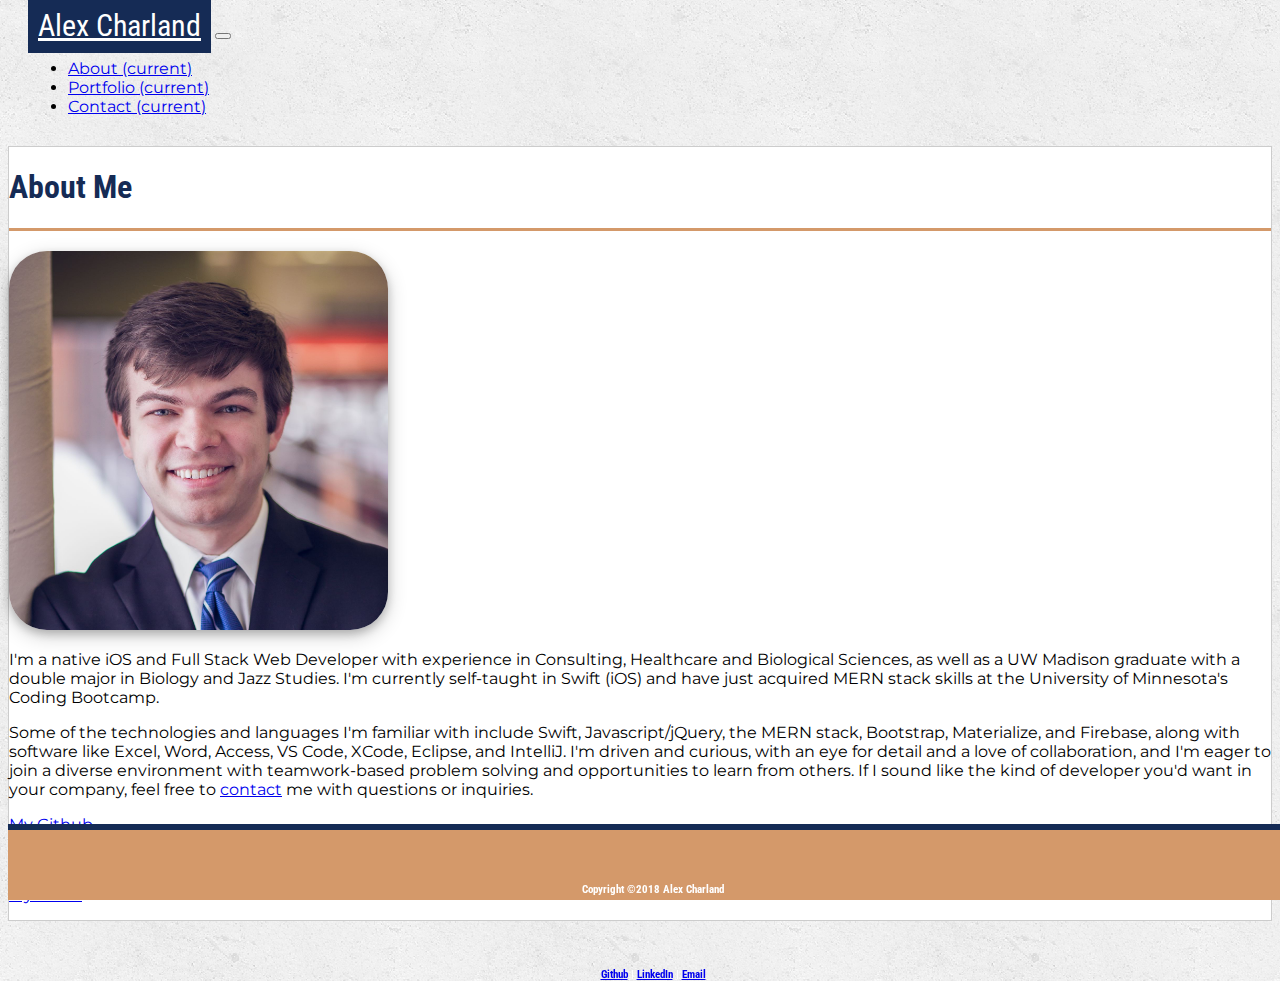
<file: index.html>
<!DOCTYPE html>
<html>
<head>
    <meta charset="utf-8" />
    <meta http-equiv="X-UA-Compatible" content="IE=edge">
    <title>About Me</title>
    <meta name="viewport" content="width=device-width, initial-scale=1">
    <link rel="stylesheet" href="https://stackpath.bootstrapcdn.com/bootstrap/4.1.3/css/bootstrap.min.css" integrity="sha384-MCw98/SFnGE8fJT3GXwEOngsV7Zt27NXFoaoApmYm81iuXoPkFOJwJ8ERdknLPMO"
        crossorigin="anonymous">
    <link href="https://fonts.googleapis.com/css?family=Montserrat|Roboto+Condensed:700i" rel="stylesheet">
    <link rel="stylesheet" href="assets/style/style.css">

</head>
<body>
    <div class="scrollable-content">
        <nav class="navbar navbar-expand-lg navbar-light bg-light">
            <a class="navbar-brand brand" style="color: #ffffff" href="index.html">Alex Charland</a>
            <button class="navbar-toggler" type="button" data-toggle="collapse" data-target="#navbarSupportedContent"
                aria-controls="navbarSupportedContent" aria-expanded="false" aria-label="Toggle navigation">
                <span class="navbar-toggler-icon"></span>
            </button>
        
            <div class="collapse navbar-collapse" id="navbarSupportedContent">
                <ul class="navbar-nav ml-auto">
                    <li class="nav-item active">
                        <a class="nav-link" href="index.html">About <span class="sr-only">(current)</span></a>
                    </li>
                    <li class="nav-item active">
                        <a class="nav-link" href="portfolio.html">Portfolio <span class="sr-only">(current)</span></a>
                    </li>
                    <li class="nav-item active">
                        <a class="nav-link" href="contact.html">Contact <span class="sr-only">(current)</span></a>
                    </li>
        
                </ul>
            </div>
        </nav>
        
        <div class="container">
            <div class="row">
                <div class="col-md-1"></div>
                <div class="col-md-10 main-content">
                    <div class="row">
                        <div class="col-md-1"></div>
                        <div class="col-md-10 page-title">
                            <h1>About Me</h1>
                        </div>
                        <div class="col-md-1"></div>
                    </div>
                    <div class="row">
                        <div class="col-md-1"></div>
                        <div class="col-md-10">
                            <img class="img-fluid float-left headimage" src="assets/images/Headshot 12.11.18 Square.jpg">
                            <p>
                                I'm a native iOS and Full Stack Web Developer with experience in Consulting, Healthcare and Biological Sciences, as well as a UW Madison
                                graduate with a double major in Biology and Jazz Studies. I'm currently self-taught in Swift (iOS) and have just acquired MERN stack
                                skills at the University of Minnesota's Coding Bootcamp. 
                                
                            </p>
                            <p>
                                Some of the technologies and languages I'm familiar with include Swift, Javascript/jQuery, the MERN stack, Bootstrap, Materialize,
                                and Firebase, along with software like Excel, Word, Access, VS Code, XCode, Eclipse, and IntelliJ. I'm driven and curious,
                                with an eye for detail and a love of collaboration, and I'm eager to join a diverse environment with teamwork-based problem
                                solving and opportunities to learn from others. If I sound like the kind
                                of developer you'd want in your company, feel free to <a href="contact.html">contact</a> me with questions or inquiries.

                            </p>
                            
                            <div class="row text-center">
                                <div class="col-md-4">
                                    <p>
                                        <a href="https://github.com/ac3charland">My Github</a>
                                    </p>
                                </div>
                                <div class="col-md-4">
                                    <p>
                                        <a href="https://www.linkedin.com/in/alex-charland-4b94b3170/">My LinkedIn</a>
                                    </p>
                                </div>
                                <div class="col-md-4">
                                    <p>
                                        <a href="mailto:ac3charland@gmail.com">My Email</a>
                                    </p>
                                </div>
                            </div>
                        </div>
                        <div class="col-md-1"></div>
                    </div>
                </div>
                <div class="col-md-1"></div>
            </div>
        </div>
    </div>
    <div class="footer text-center">
        <h6>Copyright ©2018 Alex Charland</h6>
        <h6>
            <a href="https://github.com/ac3charland">Github</a> | 
            <a href="https://www.linkedin.com/in/alex-charland-4b94b3170/">LinkedIn</a> |
            <a href="mailto:ac3charland@gmail.com">Email</a>
        </h6>
    </div>

    <script src="https://code.jquery.com/jquery-3.3.1.slim.min.js" integrity="sha384-q8i/X+965DzO0rT7abK41JStQIAqVgRVzpbzo5smXKp4YfRvH+8abtTE1Pi6jizo"
        crossorigin="anonymous"></script>
    <script src="https://cdnjs.cloudflare.com/ajax/libs/popper.js/1.14.3/umd/popper.min.js" integrity="sha384-ZMP7rVo3mIykV+2+9J3UJ46jBk0WLaUAdn689aCwoqbBJiSnjAK/l8WvCWPIPm49"
        crossorigin="anonymous"></script>
    <script src="https://stackpath.bootstrapcdn.com/bootstrap/4.1.3/js/bootstrap.min.js" integrity="sha384-ChfqqxuZUCnJSK3+MXmPNIyE6ZbWh2IMqE241rYiqJxyMiZ6OW/JmZQ5stwEULTy"
        crossorigin="anonymous"></script>
</body>
</html>
</file>
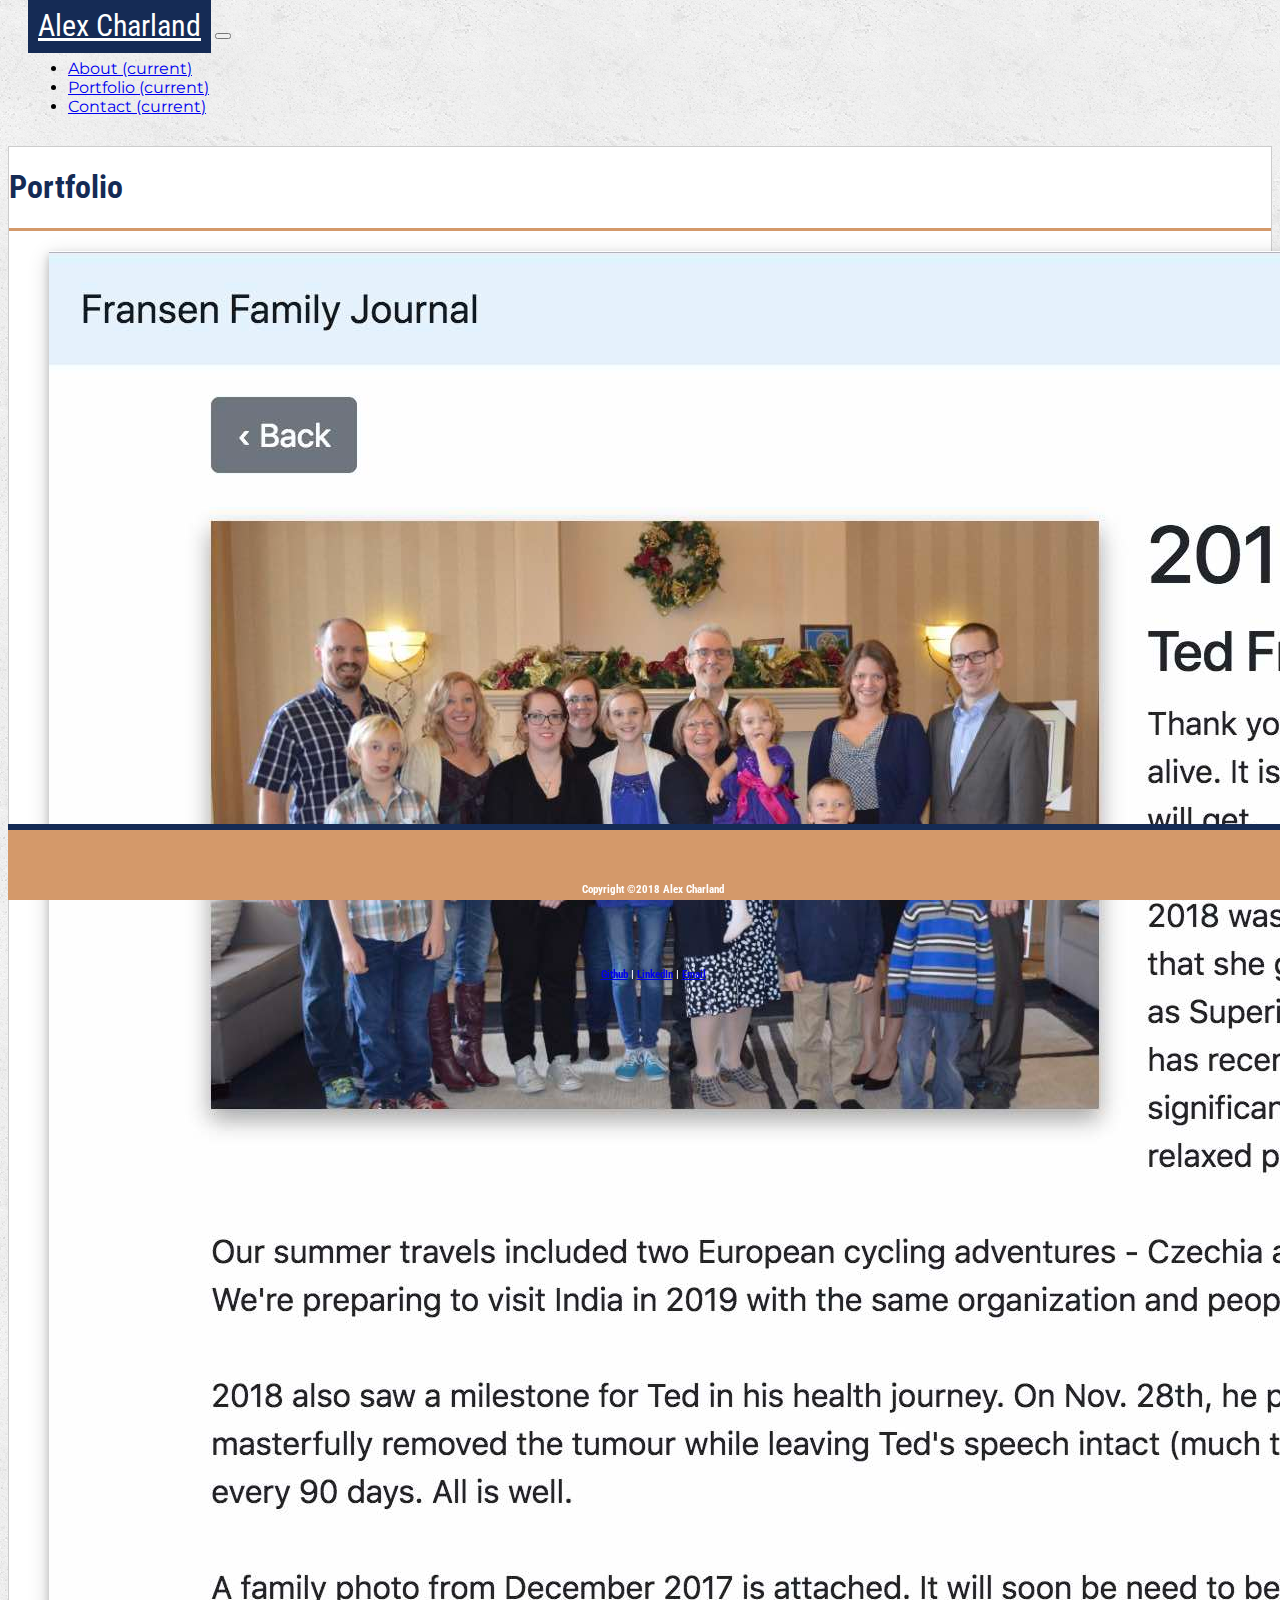
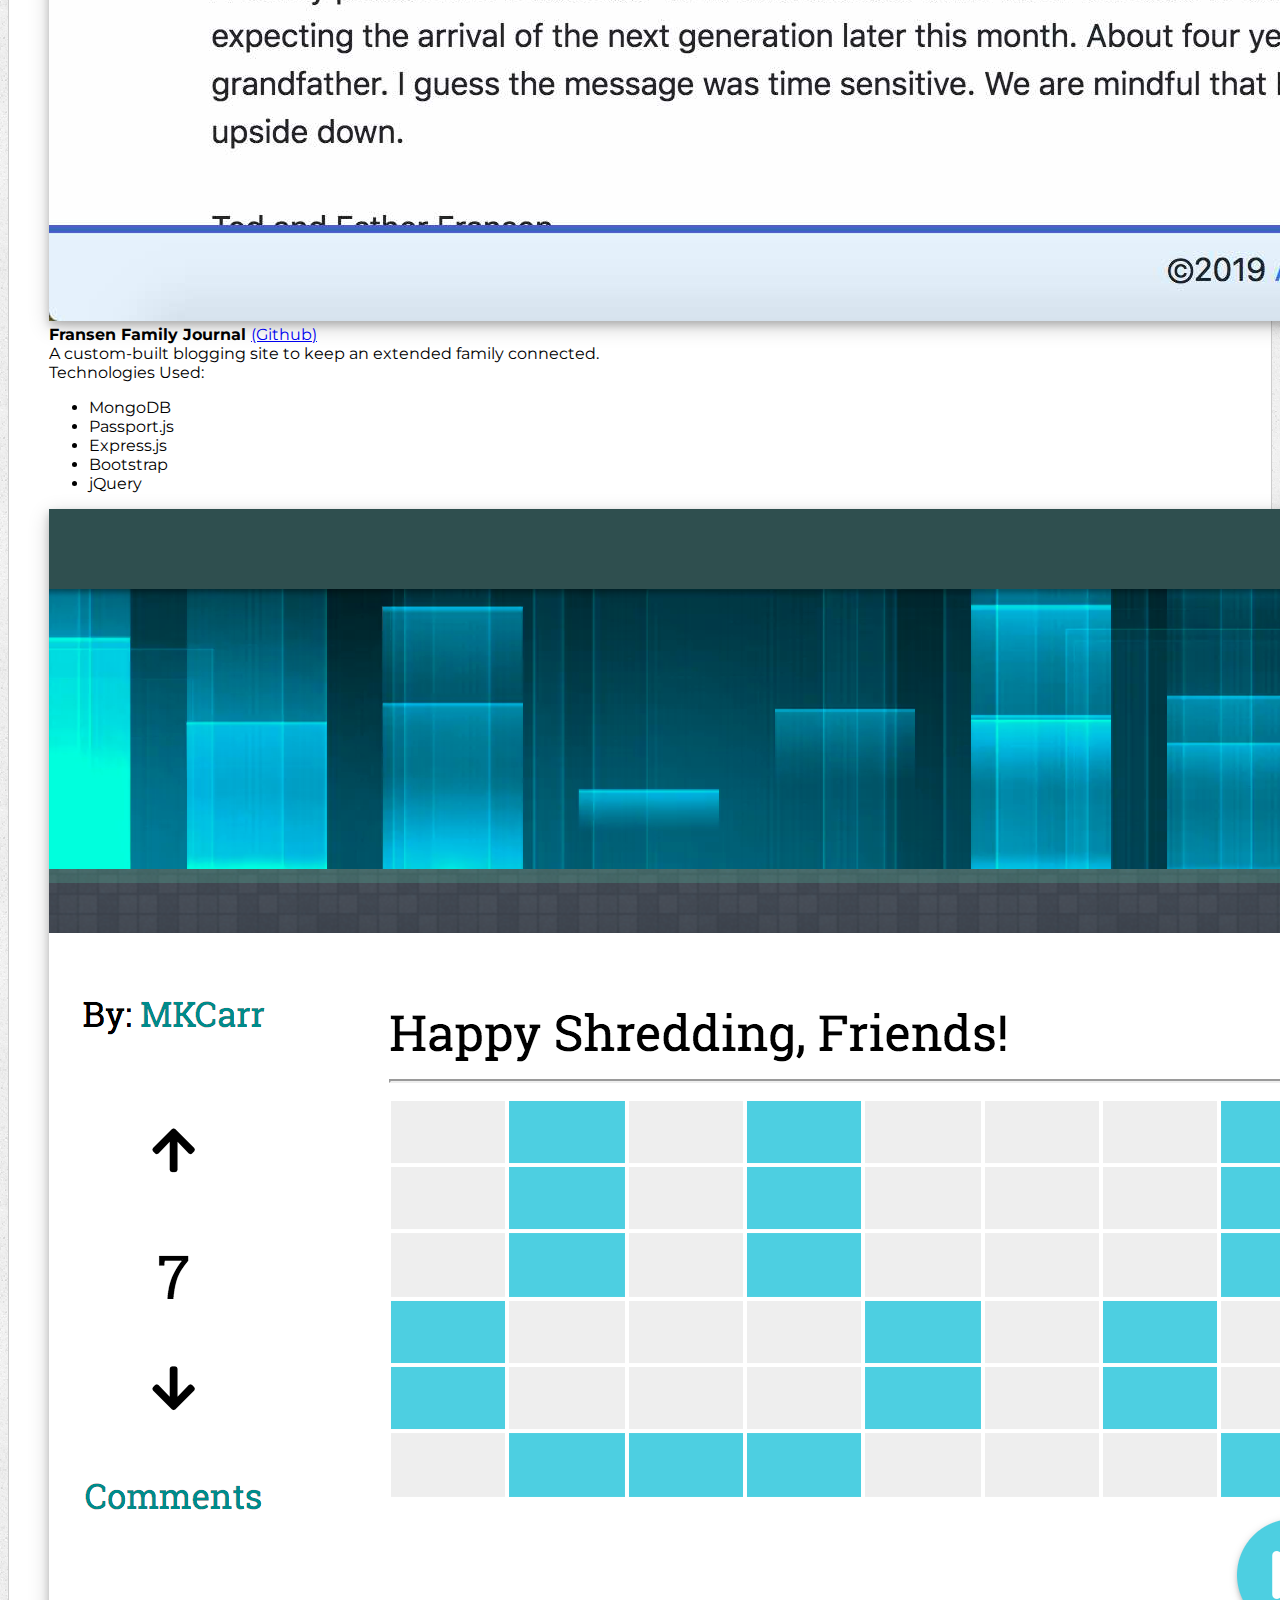
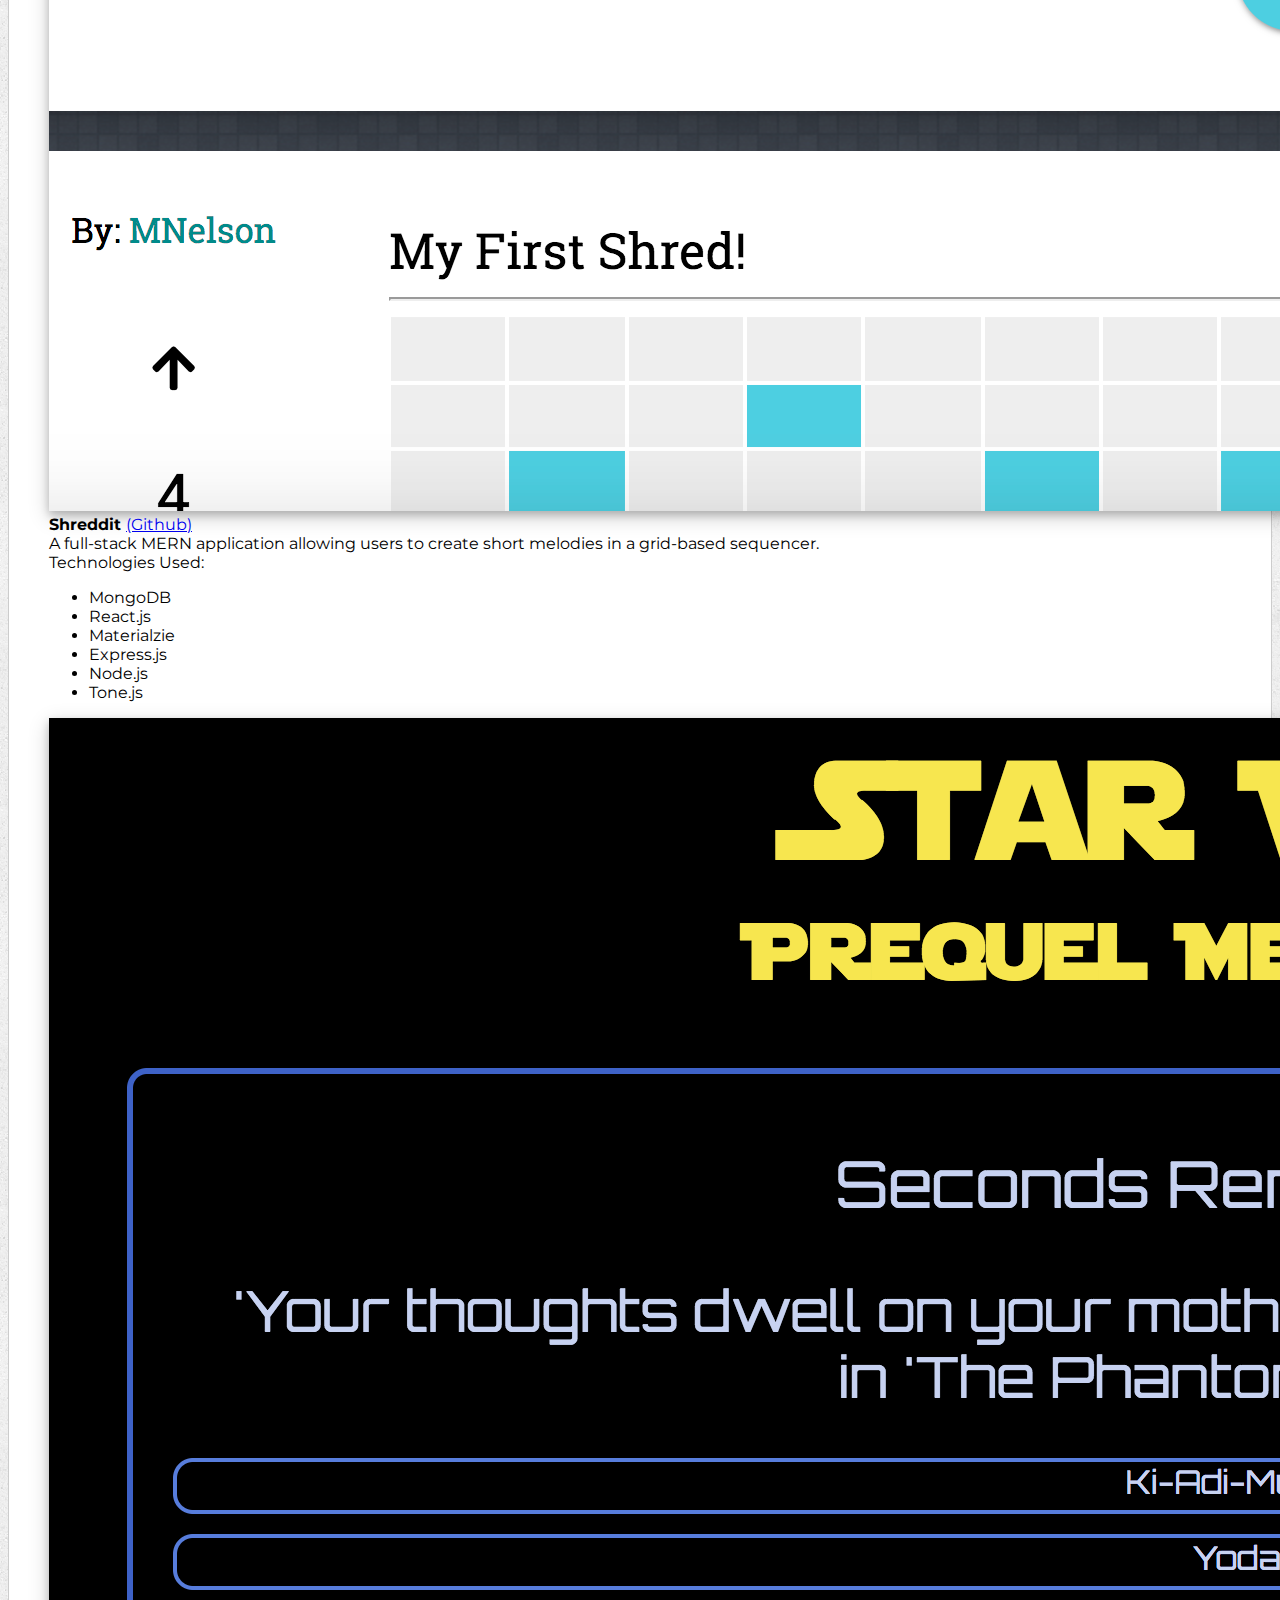
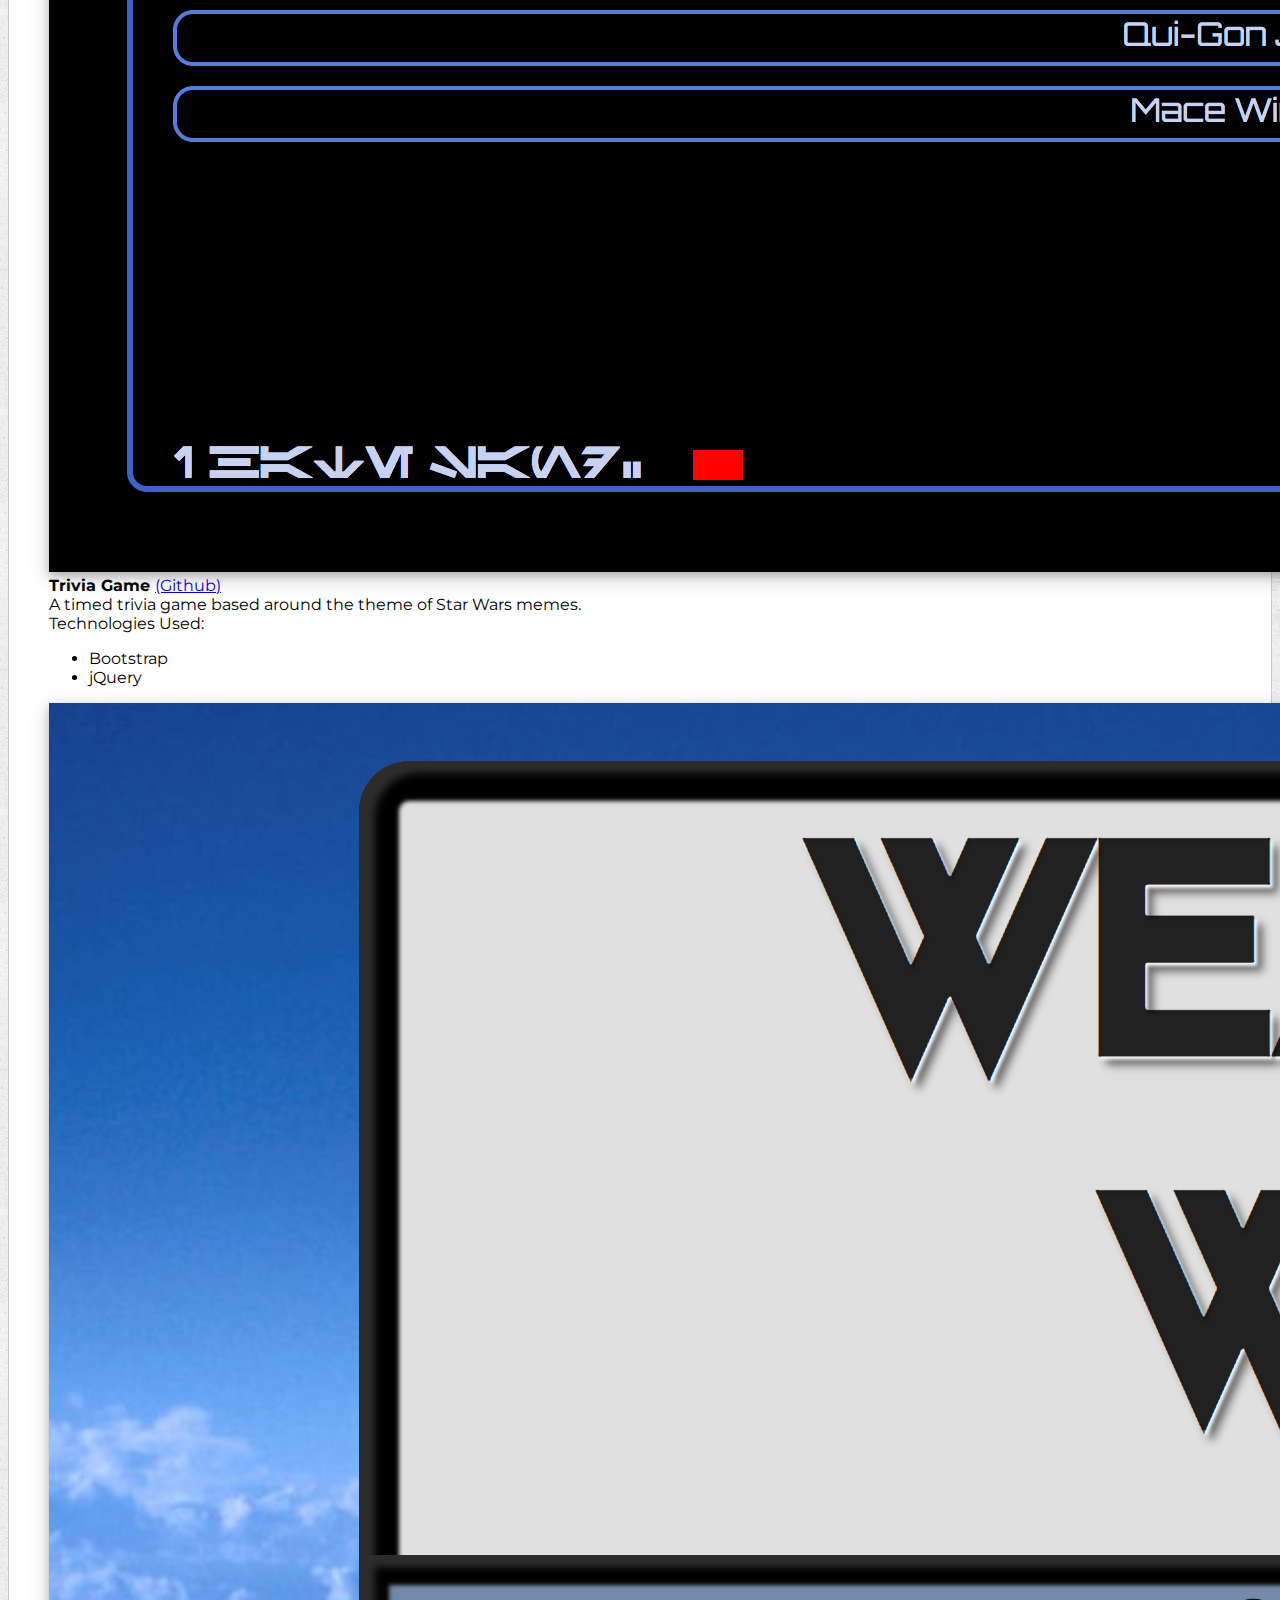
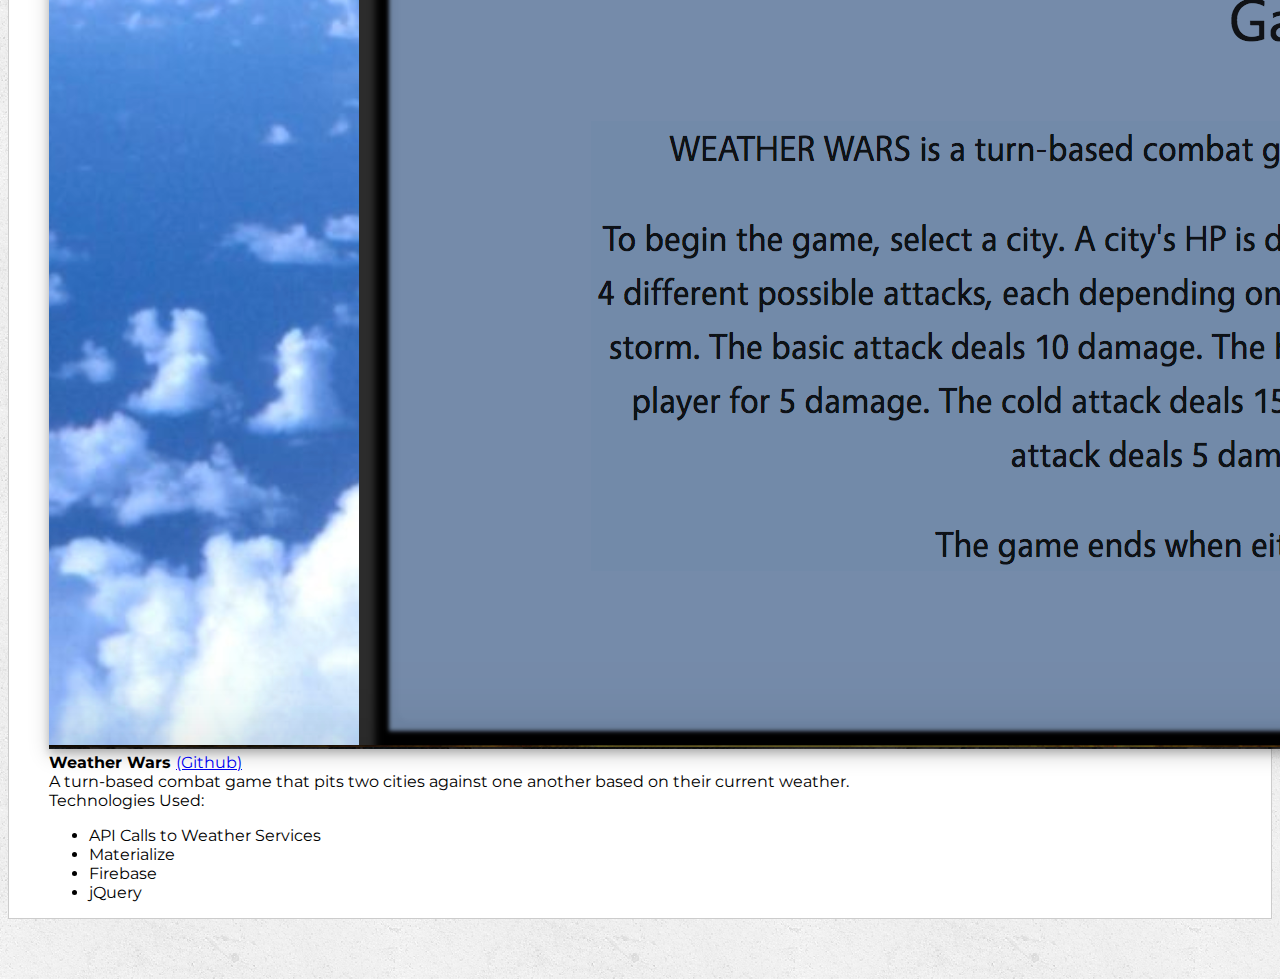
<file: portfolio.html>
<!DOCTYPE html>
<html>
<head>
    <meta charset="utf-8" />
    <meta http-equiv="X-UA-Compatible" content="IE=edge">
    <title>Portfolio</title>
    <meta name="viewport" content="width=device-width, initial-scale=1">
    <link rel="stylesheet" href="https://stackpath.bootstrapcdn.com/bootstrap/4.1.3/css/bootstrap.min.css" integrity="sha384-MCw98/SFnGE8fJT3GXwEOngsV7Zt27NXFoaoApmYm81iuXoPkFOJwJ8ERdknLPMO"
        crossorigin="anonymous">
    <link href="https://fonts.googleapis.com/css?family=Montserrat|Roboto+Condensed:700i" rel="stylesheet">
    <link rel="stylesheet" href="assets/style/style.css">

</head>
<body>
    <div class="scrollable-content">
        <nav class="navbar navbar-expand-lg navbar-light bg-light">
            <a class="navbar-brand brand" style="color: #ffffff" href="index.html">Alex Charland</a>
            <button class="navbar-toggler" type="button" data-toggle="collapse" data-target="#navbarSupportedContent"
                aria-controls="navbarSupportedContent" aria-expanded="false" aria-label="Toggle navigation">
                <span class="navbar-toggler-icon"></span>
            </button>
        
            <div class="collapse navbar-collapse" id="navbarSupportedContent">
                <ul class="navbar-nav ml-auto">
                    <li class="nav-item active">
                        <a class="nav-link" href="index.html">About <span class="sr-only">(current)</span></a>
                    </li>
                    <li class="nav-item active">
                        <a class="nav-link" href="portfolio.html">Portfolio <span class="sr-only">(current)</span></a>
                    </li>
                    <li class="nav-item active">
                        <a class="nav-link" href="contact.html">Contact <span class="sr-only">(current)</span></a>
                    </li>
        
                </ul>
            </div>
        </nav>
        
        <div class="container">
            <div class="row">
                <div class="col-md-1"></div>
                <div class="col-md-10 main-content">
                    <div class="row ">
                        <div class="col-md-1"></div>
                        <div class="col-md-10 page-title">
                            <h1>Portfolio</h1>
                        </div>
                        <div class="col-md-1"></div>
                    </div>
                    <div class="row">
                        <div class="col-md-1"></div>
                        <div class="col-md-10">

                            <div class="row mb-4">
                                <div class="col-md-6">
                                    <div class="row">
                                        <figure class="figure photo-tile col-md-12">
                                            <a href="https://fransenfamilyjournal.herokuapp.com/">
                                                <img class="portfolio-img img-fluid center-block" src="assets/images/FFJ.jpg" alt="image1">
                                            </a>
                                            <figcaption class="figure-caption text-center mt-3"><strong>Fransen Family Journal </strong><a href="https://github.com/ac3charland/FransenFamilyJournal">(Github)</a></figcaption>
                                            <figcaption class="figure-caption text-center">A custom-built blogging site to keep an extended family connected. </figcaption>
                                            <figcaption class="figure-caption text-left">Technologies Used:
                                                <ul>
                                                    <li>MongoDB</li>
                                                    <li>Passport.js</li>
                                                    <li>Express.js</li>
                                                    <li>Bootstrap</li>
                                                    <li>jQuery</li>
                                                </ul>    
                                            </figcaption>
                                        </figure>
                                    </div>
                                </div>
                                <div class="col-md-6">
                                    <div class="row">
                                        <figure class="figure photo-tile col-md-12">
                                            <a href="https://shredditmern.herokuapp.com/" target="_blank">
                                                <img class="portfolio-img img-fluid center-block" src="assets/images/Shreddit.png" alt="image2">
                                            </a>
                                            <figcaption class="figure-caption text-center mt-3"><strong>Shreddit </strong><a href="https://github.com/ac3charland/Shreddit">(Github)</a></figcaption>
                                            <figcaption class="figure-caption text-center">A full-stack MERN application allowing users to create short melodies in a grid-based sequencer. </figcaption>
                                            <figcaption class="figure-caption text-left">Technologies Used:
                                                <ul>
                                                    <li>MongoDB</li>
                                                    <li>React.js</li>
                                                    <li>Materialzie</li>
                                                    <li>Express.js</li>
                                                    <li>Node.js</li>
                                                    <li>Tone.js</li>
                                                </ul>
                                            </figcaption>
                                        </figure>
                                    </div>
                                </div>
                            </div>

                            <div class="row mb-4">
                                <div class="col-md-6">
                                    <div class="row">
                                        <figure class="figure photo-tile col-md-12"> 
                                            <a href="https://ac3charland.github.io/TriviaGame/" target="_blank">
                                                <img class="portfolio-img img-fluid center-block" src="assets/images/Trivia.png" alt="image3">
                                            </a>
                                            <figcaption class="figure-caption text-center mt-3"><strong>Trivia Game </strong><a href="https://github.com/ac3charland/TriviaGame">(Github)</a></figcaption>
                                            <figcaption class="figure-caption text-center">A timed trivia game based around the theme of Star Wars memes.</figcaption>
                                            <figcaption class="figure-caption text-left">Technologies Used:
                                                <ul>
                                                    <li>Bootstrap</li>
                                                    <li>jQuery</li>
                                                </ul>
                                            </figcaption>
                                        </figure>
                                    </div>
                                </div>
                                <div class="col-md-6">
                                    <div class="row">
                                        <figure class="figure photo-tile col-md-12">
                                            <a href="https://weatherwars.herokuapp.com/index.html" target="_blank">
                                                <img class="portfolio-img img-fluid center-block" src="assets/images/WeatherWars.png" alt="image4">
                                            </a>
                                            <figcaption class="figure-caption text-center mt-3"><strong>Weather Wars </strong><a href="https://github.com/ac3charland/WeatherWars">(Github)</a></figcaption>
                                            <figcaption class="figure-caption text-center">A turn-based combat game that pits two cities against one another based on their current weather.</figcaption>
                                            <figcaption class="figure-caption text-left">Technologies Used:
                                                <ul>
                                                    <li>API Calls to Weather Services</li>
                                                    <li>Materialize</li>
                                                    <li>Firebase</li>
                                                    <li>jQuery</li>
                                                </ul>
                                            </figcaption>
                                        </figure>
                                    </div>
                                </div>
                            </div>
                        </div>
                        <div class="col-md-1"></div>
                    </div>
                </div>
                <div class="col-md-1"></div>
            </div>
        </div>
    </div>

    <div class="footer text-center">
        <h6>Copyright ©2018 Alex Charland</h6>
        <h6>
            <a href="https://github.com/ac3charland">Github</a> | 
            <a href="https://www.linkedin.com/in/alex-charland-4b94b3170/">LinkedIn</a> | 
            <a href="mailto:ac3charland@gmail.com">Email</a>
        </h6>
    </div>
    
    

    <script src="https://code.jquery.com/jquery-3.3.1.slim.min.js" integrity="sha384-q8i/X+965DzO0rT7abK41JStQIAqVgRVzpbzo5smXKp4YfRvH+8abtTE1Pi6jizo"
        crossorigin="anonymous"></script>
    <script src="https://cdnjs.cloudflare.com/ajax/libs/popper.js/1.14.3/umd/popper.min.js" integrity="sha384-ZMP7rVo3mIykV+2+9J3UJ46jBk0WLaUAdn689aCwoqbBJiSnjAK/l8WvCWPIPm49"
        crossorigin="anonymous"></script>
    <script src="https://stackpath.bootstrapcdn.com/bootstrap/4.1.3/js/bootstrap.min.js" integrity="sha384-ChfqqxuZUCnJSK3+MXmPNIyE6ZbWh2IMqE241rYiqJxyMiZ6OW/JmZQ5stwEULTy"
        crossorigin="anonymous"></script>
</body>
</html>
</file>
<file: assets/style/style.css>
body {
    background-image: url("../images/concrete_seamless.png");
    font-family: 'Montserrat', sans-serif;
}

img {
    box-shadow: 0 4px 8px 0 rgba(0, 0, 0, 0.2), 0 6px 20px 0 rgba(0, 0, 0, 0.19);
}

h1,
h2,
h3,
h4,
h5,
h6,
.brand {
    font-family: 'Roboto Condensed', sans-serif;
}

.scrollable-content {
    margin-bottom: 60px;
}

.footer{
    color: white;
    padding: 5px;
    background-color: #D4996A;
    text-align: center;
    border-top: 6px solid #152B55;
    position: fixed;
    bottom: 0;
    width: 100%;
    height: 60px;
    line-height: 60px;
}

.headimage {
    max-width: 30%;
    margin-right: 20px;
    border-radius: 10%;
}

.main-content {
    background-color: #ffffff;
    border: 1px solid #cccccc;
    margin-top: 30px;
    margin-bottom: 30px;
}

.page-title {
    color: #152B55;
    border-bottom: 3px solid #D4996A; 
    margin-bottom: 20px;
    margin-top: 20px;
}

.page-header {
    background-color: #FFF0AA;
    border-bottom: 3px solid #D4996A;
}

.brand {
    background-color: #152B55;
    padding: 10px;
    font-size: 30px;
}

.portfolio-img:hover {
    opacity: 0.7;
    text-decoration: none;
}

.navbar {
    padding: 0;
    padding-right: 20px;
    padding-left: 20px;
}

.submit {
    background-color: #152B55;
    color: white;
}
</file>
